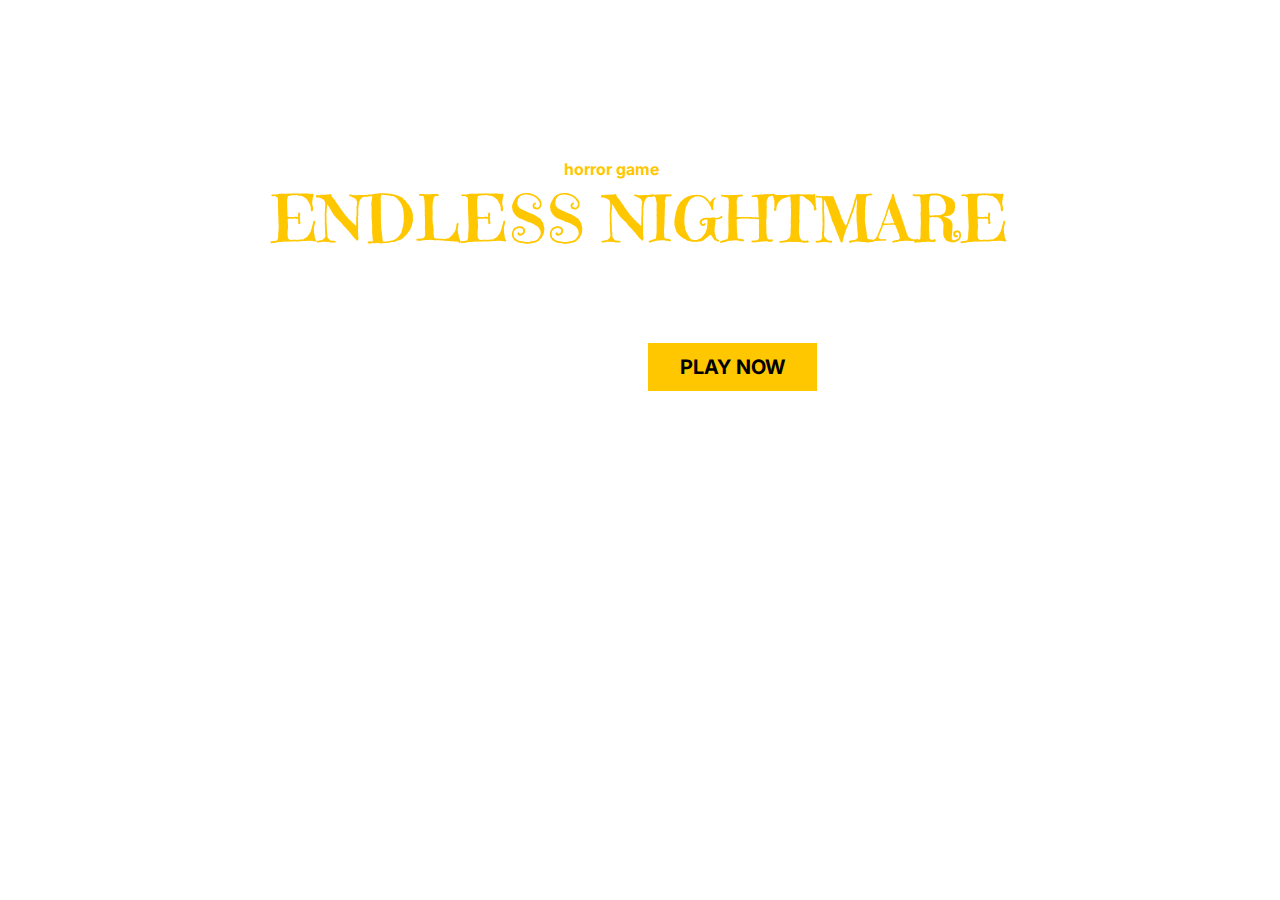
<file: JornadaPrimeiraVaga/index.html>
<!DOCTYPE html>
<html lang="en">
<head>
    <meta charset="UTF-8">
    <meta http-equiv="X-UA-Compatible" content="IE=edge">
    <meta name="viewport" content="width=device-width, initial-scale=1.0">
    <link rel="stylesheet" href="index.css">
    <link rel="preconnect" href="https://fonts.googleapis.com">
<link rel="preconnect" href="https://fonts.gstatic.com" crossorigin>
<link href="https://fonts.googleapis.com/css2?family=Emilys+Candy&family=Inter:wght@400;700&display=swap" rel="stylesheet">
    <title>ENDLESS NIGHTMARE</title>
</head>
<body>
    <h3>the <span>horror game</span> of the year</h3>
    <h1>ENDLESS NIGHTMARE</h1>
    <p>You need to find the way out or your night will never end!</p>
    <a href="#">READ MORE</a>
    <a href="#" class="btn-primary">PLAY NOW</a>
</body>
</html>
</file>
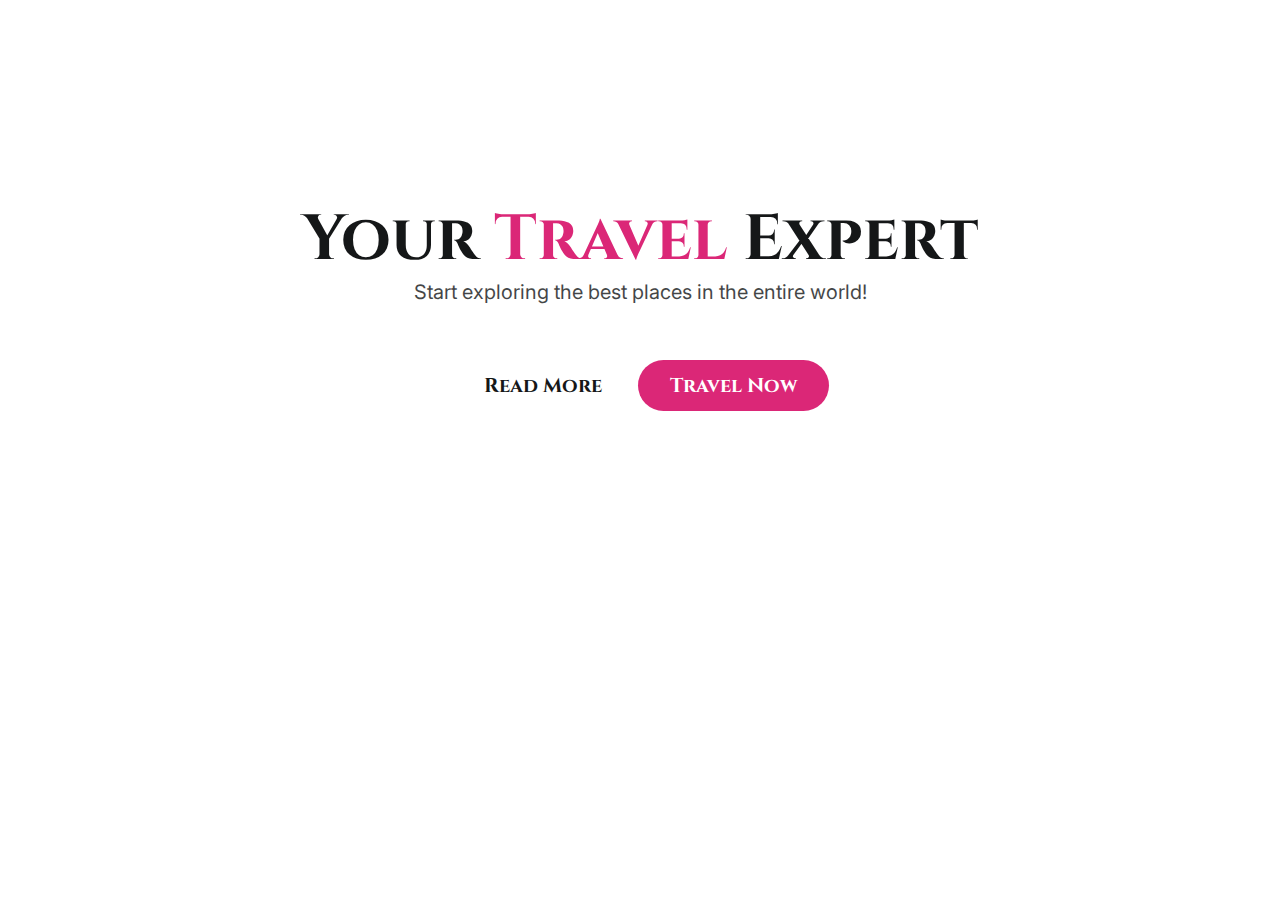
<file: JornadaPrimeiraVaga/desafio1.html>
<!DOCTYPE html>
<html lang="en">
<head>
    <meta charset="UTF-8">
    <meta http-equiv="X-UA-Compatible" content="IE=edge">
    <meta name="viewport" content="width=device-width, initial-scale=1.0">
    <link rel="stylesheet" href="desafio1.css">
    <link rel="preconnect" href="https://fonts.googleapis.com">
    <link rel="preconnect" href="https://fonts.gstatic.com" crossorigin>
    <link href="https://fonts.googleapis.com/css2?family=Cinzel:wght@700&family=Inter&display=swap" rel="stylesheet">    
    <title>Your travel expert</title>
</head>
<body>
    <h1>Your <span>travel</span> expert</h1>
    <p>Start exploring the best places in the entire world!</p>
    <a href="#">Read More</a>
    <a href="#" class="btn-primary">Travel Now</a>
</body>
</html>
</file>
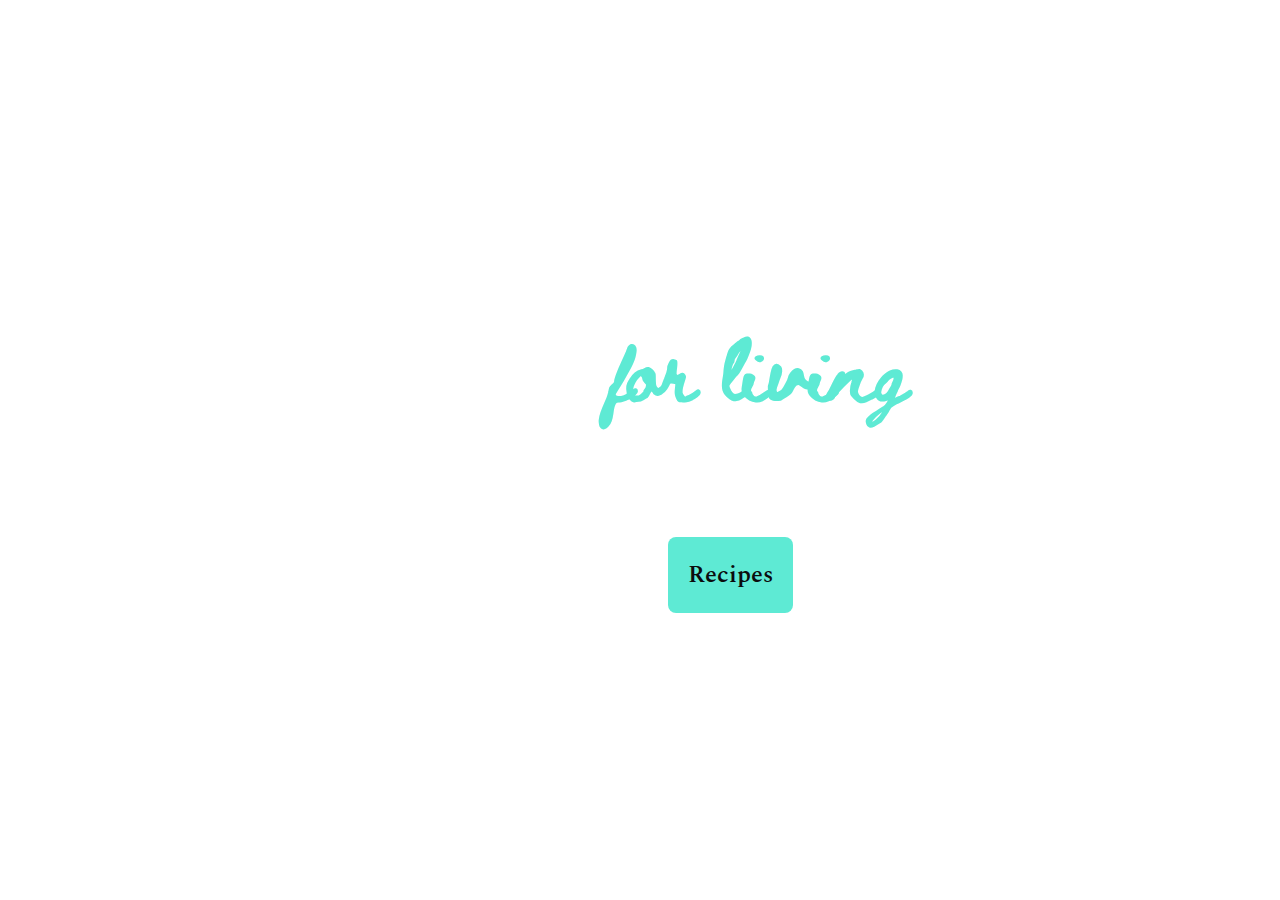
<file: JornadaPrimeiraVaga/desafio2.html>
<!DOCTYPE html>
<html lang="en">
<head>
    <meta charset="UTF-8">
    <meta http-equiv="X-UA-Compatible" content="IE=edge">
    <meta name="viewport" content="width=device-width, initial-scale=1.0">
    <link rel="preconnect" href="https://fonts.googleapis.com">
    <link rel="preconnect" href="https://fonts.gstatic.com" crossorigin>
    <link href="https://fonts.googleapis.com/css2?family=Beth+Ellen&family=Spectral:wght@500;600&display=swap" rel="stylesheet">
    <link rel="stylesheet" href="desafio2.css">
    <title>Eat for living</title>
</head>
<body>
    <div>
        <h1>Eating <span>for living</span></h1>
        <p>Your long life start with  your intelligent choices</p>
        <a href="#">Learn More</a>
        <a href="#" class="btn-primary">Recipes</a>
    </div>
</body>
</html>
</file>
<file: JornadaPrimeiraVaga/index.css>
*{
    margin: 0;
    box-sizing: border-box;
    -webkit-font-smoothing: antialiased;
    -moz-osx-font-smoothing: grayscale;
}

body{
    text-align: center;
    padding-top: 160px;
    background-image: url(https://i.ibb.co/8mSKGNH/background-image.jpg);
    background-repeat: no-repeat;
    background-size: cover;
    background-position: center;
    height: 100vh;
    font-family: 'Inter', sans-serif;
}

h1{
    color: #FFC700;
    font-weight: 400;
    font-size: 64px;
    line-height: 80px;
    font-family: 'Emilys Candy', cursive;
}

h3{
    font-size: 16px;
    line-height: 19px;
    color: #fff;
}

h3 span{
    color: #FFC700;
}

p{
    font-size: 20px;
    line-height: 24px;
    margin-bottom: 72px;
    color: #fff;
    opacity: .7;
}

a{
    padding: 12px 32px;
    font-weight: 700;
    font-size: 20px;
    line-height: 24px;
    color: #fff;
    opacity: .6;
}

a:hover,
.btn-primary{
    text-decoration: none;
    color: black;
    background-color: #FFC700;
    opacity: 1;
}
</file>
<file: JornadaPrimeiraVaga/desafio1.css>
*{
    margin: 0;
    box-sizing: border-box;
    -webkit-font-smoothing: antialiased;
    -moz-osx-font-smoothing: grayscale;
}

body{
    text-align: center;
    padding-top: 200px;
    background-image: url(https://i.ibb.co/tCYm7Xb/background-image-1.jpg);
    background-repeat: no-repeat;
    background-size: cover;
    background-position: center;
    height: 100vh;
    font-family: 'Inter', sans-serif;
    color: #151718;
}

h1{
    font-family: 'Cinzel', serif;
    font-size: 64px;
    line-height: 80px;
    text-transform: capitalize;
}

h1 span{
    color: #DB2777;
}

p{
    font-size: 20px;
    line-height: 24px;
    margin-bottom: 70px;
    opacity: .8;
}

a{
    font-family: 'Cinzel', serif;
    padding: 12px 32px;
    font-weight: 700;
    font-size: 20px;
    line-height: 24px;
    color: #151718;
    text-decoration: none;
}

a:hover,
.btn-primary{
    text-decoration: none;
    color: #fff;
    background-color: #DB2777;
    opacity: 1;
    border-radius: 50vh;
}
</file>
<file: JornadaPrimeiraVaga/desafio2.css>
*{
    margin: 0;
    box-sizing: border-box;
    -webkit-font-smoothing: antialiased;
    -moz-osx-font-smoothing: grayscale;
}

body{
    background-image: url(https://i.ibb.co/BVBF50V/background-image-1.png);
    background-position: center;
    background-repeat: no-repeat;
    background-size: cover;
    height: 100vh;
    text-align: center;
    font-family: 'Spectral', serif;
    color: #fff;
    display: flex;
    flex-flow: row wrap;
    justify-content: center;
}

h1{
    font-size: 64px;
    line-height: 120px;
    font-family: 'Beth Ellen', cursive;
    padding-bottom: 20px;
}

h1 span{
    color: #5EEAD4;
}

p{
    font-size: 20px;
    font-weight: 500;
    padding-bottom: 80px;
}

a{
    font-size: 24px;
    font-weight: 600;
    color: #fff;
    padding: 20px;
    margin: 4px;
}

a:hover,
.btn-primary{
    background-color: #5EEAD4;
    color: #0B0C0E;
    border-radius: 8px;
    text-decoration: none;
}

.btn-primary:hover{
    background-color: #0B0C0E;
    color: #5EEAD4;
}

div{align-self: center;}
</file>
